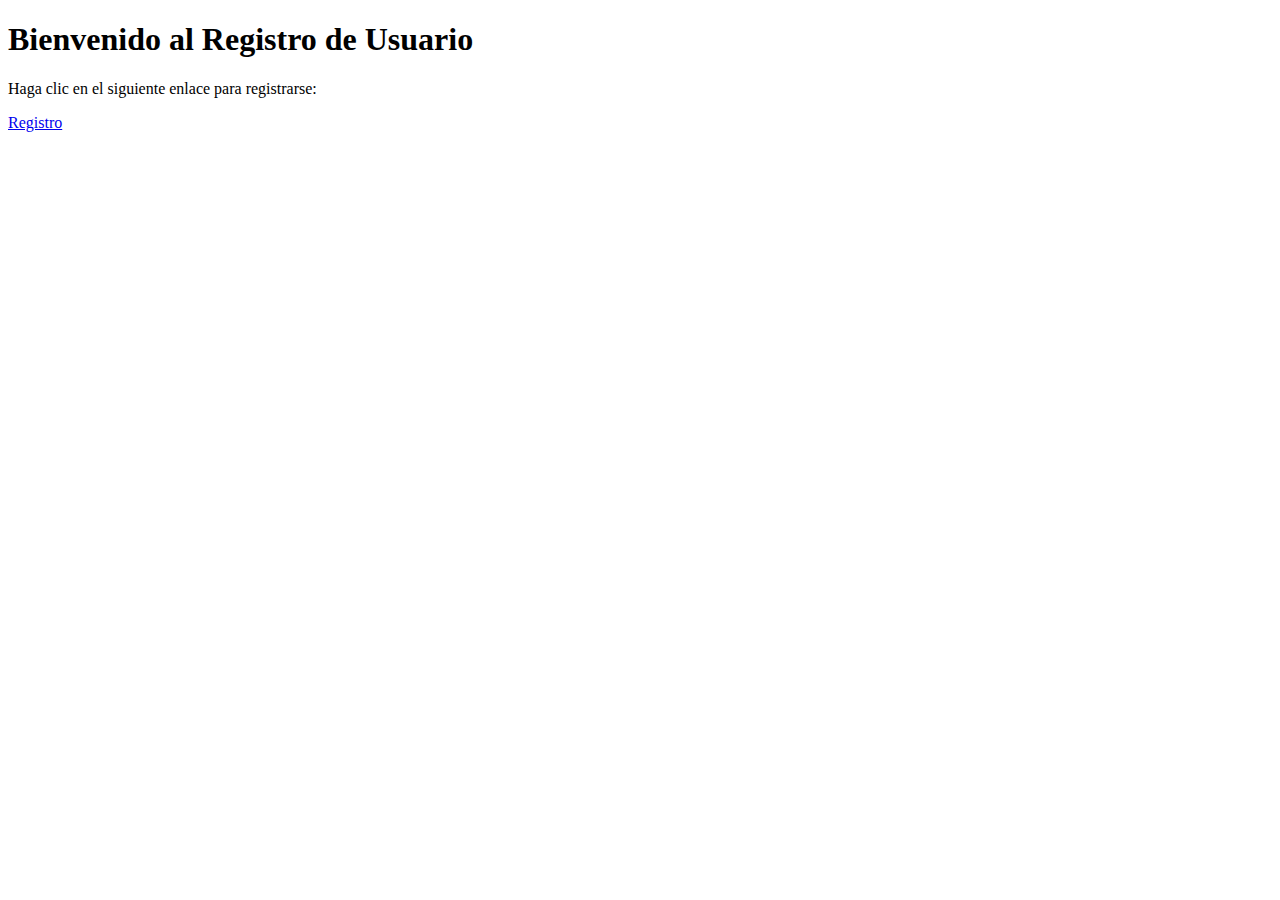
<file: Pruebas con MySQL/web/index.html>
<!DOCTYPE html>
<!--
Click nbfs://nbhost/SystemFileSystem/Templates/Licenses/license-default.txt to change this license
Click nbfs://nbhost/SystemFileSystem/Templates/JSP_Servlet/Html.html to edit this template
-->
<html>
<head>
    <meta charset="UTF-8">
    <title>Registro de Usuario</title>
</head>
<body>
    <h1>Bienvenido al Registro de Usuario</h1>
    <p>Haga clic en el siguiente enlace para registrarse:</p>
    <a href="registro.jsp">Registro</a>
</body>
</html>
</file>
